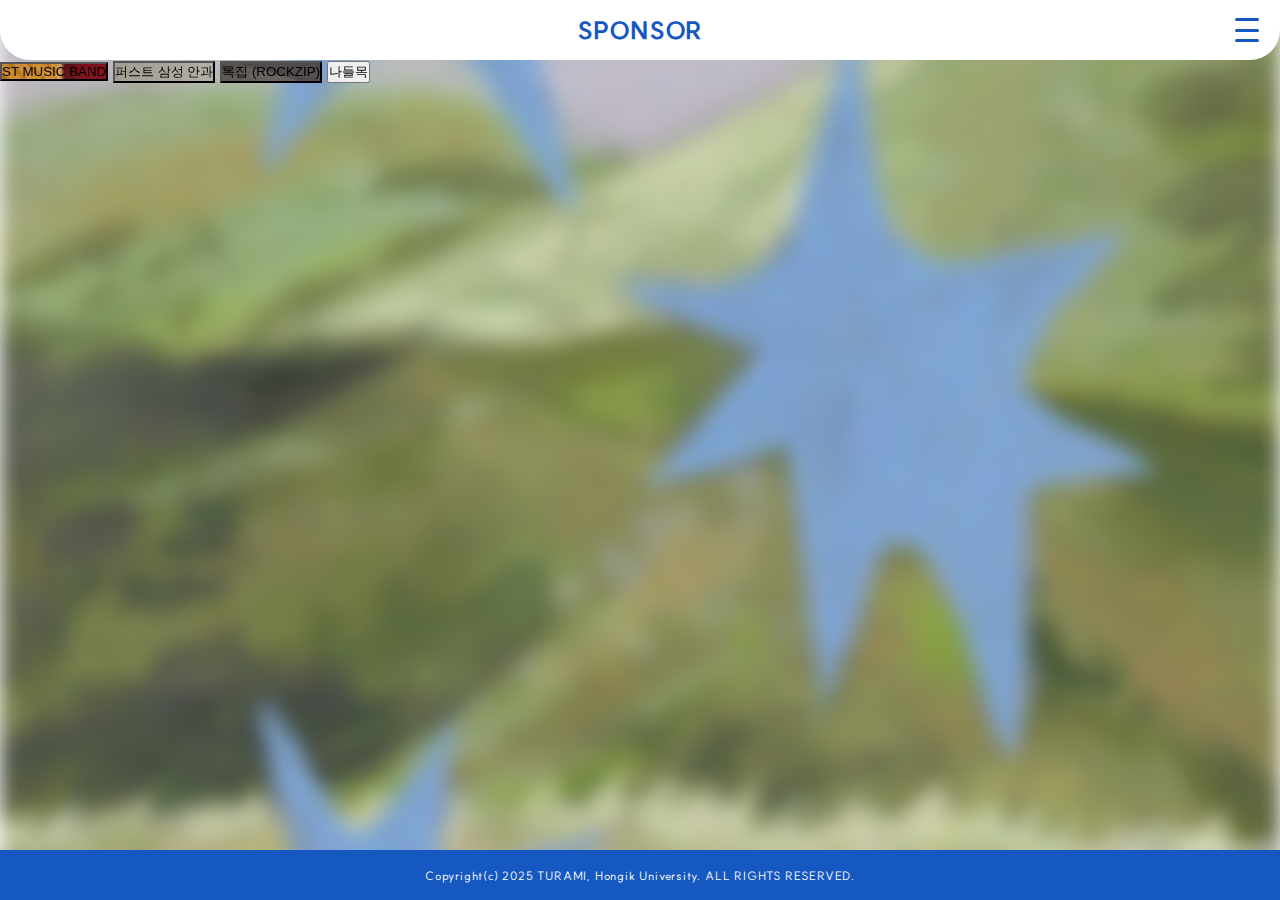
<file: html/sponsor.html>
<!DOCTYPE html>
<html lang="ko">
  <head>
    <meta charset="UTF-8" />
    <meta name="viewport" content="width=device-width, initial-scale=1.0" />
    <title>SPONSOR | TURAMI</title>
    <link rel="stylesheet" href="../main.css" />
    <link rel="stylesheet" href="../css/sponsor.css" />
  </head>
  <body>
    <div class="poster-bg"></div>

    <header>
      <div class="header-wrapper">
        <h1 class="logo">SPONSOR</h1>
        <button class="menu-toggle" id="menu-toggle">
          <span class="bar"></span>
          <span class="bar"></span>
          <span class="bar"></span>
        </button>
      </div>
    </header>

    <div class="menu-cover"></div>

    <nav class="menu" id="menu">
      <ul>
        <li><a href="../index.html">HOME</a></li>
        <li><a href="./about.html">ABOUT</a></li>
        <li><a href="./setlist.html">SETLIST</a></li>
        <li><a href="./members.html">MEMBERS</a></li>
        <li><a href="./ticket.html">TICKET</a></li>
        <li><a href="./sponsor.html">SPONSOR</a></li>
      </ul>
    </nav>

    <main>
        <div class="sponsor-list">
            <button class="sponsor-item st" id="st">
                <span class="sponsor-name">ST MUSIC BAND</span>
            </button>
            <button class="sponsor-item first" id="first">
                <span class="sponsor-name">퍼스트 삼성 안과</span>
            </button>
            <button class="sponsor-item rockzip" id="rockzip">
                <span class="sponsor-name">록집 (ROCKZIP)</span>
            </button>
            <button class="sponsor-item nadeul" id="nadeul">
                <span class="sponsor-name">나들목</span>
            </button>
        </div>

        <section class="sponsor-detail" id="sponsor-detail" hidden>
            <h2 class="sponsor-name"></h2>
            <p class="sponsor-addr"></p>
            <div class="sponsor-image"><img alt="" /></div>
            <a class="sponsor-link" href="..." target="_blank" rel="noopener noreferrer">링크열기</a>
        </section>
    </main>


    <footer>
      <p>Copyright(c) 2025 TURAMI, Hongik University. ALL RIGHTS RESERVED.</p>
    </footer>

    <script src="../js/header.js"></script>
    <script src="../js/about.js"></script>
  </body>
</html>
</file>
<file: main.css>
@font-face {
  font-family: "ExtraBold";
  src: url(./tu2025fall/fonts/SUIT-ExtraBold.otf) format("opentype");
}
@font-face {
  font-family: "Bold";
  src: url(./tu2025fall/fonts/SUIT-Bold.otf) format("opentype");
}
@font-face {
  font-family: "Regular";
  src: url(./tu2025fall/fonts/SUIT-Regular.otf) format("opentype");
}

* {
  margin: 0;
  padding: 0;
  box-sizing: border-box;
}
html,
body {
  height: 100%;
}

body {
  position: relative;
  width: 100%;
  height: 100%;
  font-family: "Bold";
  letter-spacing: 0.05em;
  background-color: #ffffff;
  color: #1658c1;
}

/* 흐린 배경 */
.poster-bg {
  position: fixed;
  inset: 0;
  background-image: url("./images/poster.png");
  background-size: cover;
  background-position: center;
  filter: blur(10px);
  z-index: -1;
}

/* 헤더 */
header {
  position: fixed;
  top: 0;
  width: 100%;
  background-color: #fff;
  z-index: 10;
  border-bottom-left-radius: 30px;
  border-bottom-right-radius: 30px;
}
.header-wrapper {
  display: flex;
  justify-content: center;
  align-items: center;
  position: relative;
  padding: 1rem 0;
  height: 60px;
}
.logo {
  font-size: 1.5rem;
  font-family: "ExtraBold";
  position: absolute;
  left: 50%;
  transform: translateX(-50%);
}

/* 메뉴 */
.menu-toggle {
  position: absolute;
  right: 1.3rem;
  top: 50%;
  transform: translateY(-50%);
  display: flex;
  flex-direction: column;
  justify-content: space-between;
  width: 24px;
  height: 24px;
  background: none;
  border: none;
  cursor: pointer;
  z-index: 11;
}
.menu-toggle .bar {
  height: 3px;
  background-color: #1658c1;
  border-radius: 25px;
}

.menu-cover {
  position: fixed;
  top: 30px;
  width: 100%;
  height: 30px;
  background-color: rgba(22, 88, 193, 0.7);
  z-index: 9;
  opacity: 0;
  transform: translateY(-10px);
  pointer-events: none;
  transition: opacity 0.3s ease, transform 0.3s ease;
}
.menu-cover.active {
  opacity: 1;
  transform: translateY(0);
  pointer-events: auto;
}

.menu {
  position: absolute;
  top: 60px;
  left: 0;
  width: 100%;
  background-color: rgba(22, 88, 193, 0.7);
  text-align: center;
  z-index: 8;
  flex-direction: column;
  padding: 0.5rem 0;
  border-bottom-left-radius: 30px;
  border-bottom-right-radius: 30px;
  opacity: 0;
  transform: translateY(-10px);
  pointer-events: none;
  transition: opacity 0.3s ease, transform 0.3s ease;
}
.menu.active {
  opacity: 1;
  transform: translateY(0);
  pointer-events: auto;
}
.menu ul {
  list-style: none;
}
.menu li {
  padding: 0.3rem 0;
}
.menu a {
  text-decoration: none;
  color: #fff;
  font-size: 1.2rem;
}

/* ============================= */
/* 기본(main) 레이아웃: 공통 규칙 */
/* ============================= */
main {
  position: absolute;
  top: 60px;
  bottom: 50px;
  left: 0;
  right: 0;
  overflow-y: auto;
  z-index: 0;
}

/* ============================= */
/* 홈(index) 전용 레이아웃       */
/* ============================= */
:root {
  /* 홈 포스터 상하 여백(기본) */
  --home-vertical-gap: clamp(28px, 5vh, 64px);
}
@media (min-width: 1024px) {
  /* 데스크톱은 여백 더 크게 → 헤더/푸터에 닿는 느낌 제거 */
  :root {
    --home-vertical-gap: clamp(56px, 9vh, 96px);
  }
}

body.home main {
  position: fixed; /* 홈에서만 고정 레이아웃 */
  display: flex;
  align-items: center;
  justify-content: center;
  overflow: hidden;
  padding-block: var(--home-vertical-gap);
}

/* 포스터 영역 (데스크톱 최대폭을 더 줄임) */
body.home .poster-section {
  width: min(92vw, 560px);
  padding: 0 1rem;
}
@media (min-width: 1280px) {
  body.home .poster-section {
    width: min(88vw, 520px);
  } /* 아주 넓은 화면에서 더 작게 */
}

body.home .poster-wrap {
  position: relative;
  width: 100%;
  /* 컨테이너 높이를 안전하게 더 줄여 항상 여백 확보 */
  max-height: calc(100% - (var(--home-vertical-gap) * 2) - 32px);
  overflow: hidden;
  border-radius: 12px;
  -webkit-tap-highlight-color: transparent;
  cursor: pointer;
  display: grid;
  place-items: center;
}

body.home .poster-img {
  width: 100%;
  height: auto;
  max-width: 100%;
  max-height: 100%;
  object-fit: contain; /* 비율 유지 + 과확대 금지 */
  border-radius: 12px;
  transition: filter 0.22s ease;
}

/* 힌트 */
.poster-hint {
  position: absolute;
  right: 20px;
  bottom: 15px;
  color: #fff;
  text-align: right;
  font-size: 14px;
  line-height: 1.5;
  pointer-events: none;
  transition: opacity 0.2s ease;
}

/* 오버레이/카드 */
.hero-overlay {
  position: absolute;
  inset: 0;
  display: grid;
  place-items: center;
  padding: clamp(10px, 3vw, 24px);
  box-sizing: border-box;
  opacity: 0;
  pointer-events: none;
  transition: opacity 0.25s ease;
}

/* 카드 폭을 포스터 대비 더 여유 있게 줄임 */
body.home .hero-card {
  width: clamp(340px, 90%, 500px);
  max-width: 100%;
  --gap: clamp(12px, 3vw, 20px);
  --logo-size: clamp(120px, 26vw, 170px);
  --btn-height: clamp(40px, 6vw, 50px);
  --btn-radius: clamp(10px, 2.4vw, 12px);
  display: flex;
  flex-direction: column;
  align-items: center;
  gap: var(--gap);
  transform: translateY(6px);
  opacity: 0;
  transition: transform 0.28s ease, opacity 0.28s ease;
}
.hero-logo {
  display: flex;
  justify-content: center;
}
.hero-logo img {
  width: var(--logo-size);
  height: auto;
  max-width: 170px;
}
.hero-desc {
  font-family: "Regular";
  font-size: clamp(12.5px, 2.7vw, 14px);
  line-height: 1.6;
  color: #ededed;
  text-align: center;
  text-shadow: 0 1px 2px rgba(0, 0, 0, 0.35);
}

/* 버튼 */
.btn-list {
  width: 100%;
  display: flex;
  flex-direction: column;
  gap: var(--gap);
}
.btn {
  width: 100%;
  display: flex;
  align-items: center;
  justify-content: center;
  height: var(--btn-height);
  border-radius: var(--btn-radius);
  font-family: "Bold";
  font-size: clamp(13px, 3.2vw, 15px);
  text-decoration: none;
  border: none;
  outline: none;
  box-shadow: 0 6px 16px rgba(0, 0, 0, 0.25);
  transition: transform 0.06s ease, filter 0.2s ease, box-shadow 0.2s ease;
  text-align: center;
  word-break: keep-all;
}
.btn-yt {
  background: #ff0000;
  color: #fff;
}
.btn-ig {
  color: #fff;
  background: linear-gradient(135deg, #f9ce34 0%, #ee2a7b 50%, #6228d7 100%);
}
.btn-video {
  background: #fff;
  color: #1658c1;
}

/* 데스크톱 호버 */
@media (hover: hover) and (pointer: fine) {
  body.home .poster-wrap:hover .poster-img {
    filter: brightness(0.35);
  }
  body.home .poster-wrap:hover .hero-overlay {
    opacity: 1;
    pointer-events: auto;
  }
  body.home .poster-wrap:hover .hero-card {
    opacity: 1;
    transform: translateY(0);
  }
  body.home .poster-wrap:hover .poster-hint {
    opacity: 0;
  }
}

/* 모바일 토글 */
body.home .poster-wrap.is-open .poster-img {
  filter: brightness(0.35);
}
body.home .poster-wrap.is-open .hero-overlay {
  opacity: 1;
  pointer-events: auto;
}
body.home .poster-wrap.is-open .hero-card {
  opacity: 1;
  transform: translateY(0);
}
body.home .poster-wrap.hide-hint .poster-hint {
  opacity: 0;
}

/* 초소형: 버튼 한 줄 유지 */
@media (max-width: 600px) {
  body.home .btn {
    white-space: nowrap;
  }
  @media (max-width: 360px) {
    body.home .btn {
      font-size: 13px;
    }
  }
}

/* 푸터 */
footer {
  display: flex;
  width: 100%;
  height: 50px;
  position: fixed;
  bottom: 0;
  align-items: center;
  justify-content: center;
  background-color: #1658c1;
  font-family: "Regular";
  font-size: 1.3vh;
  color: #fff;
}
footer > p {
  margin: 0;
  white-space: nowrap;
}
</file>
<file: css/sponsor.css>
@font-face {
  font-family: "Bold";
  src: url(../fonts/SUIT-Bold.otf) format("opentype");
}
@font-face {
  font-family: "ExtraBold";
  src: url(../fonts/SUIT-ExtraBold.otf) format("opentype");
}
@font-face {
  font-family: "Regular";
  src: url(../fonts/SUIT-Regular.otf) format("opentype");
}

.st      { background-image: url(../images/StMusicBand.png); }
.first    { background-image: url(../images/퍼스트삼성안과.png); }
.rockzip { background-image: url(../images/록집.png); }
.nabok   { background-image: url(../images/나들목.png); }
</file>
